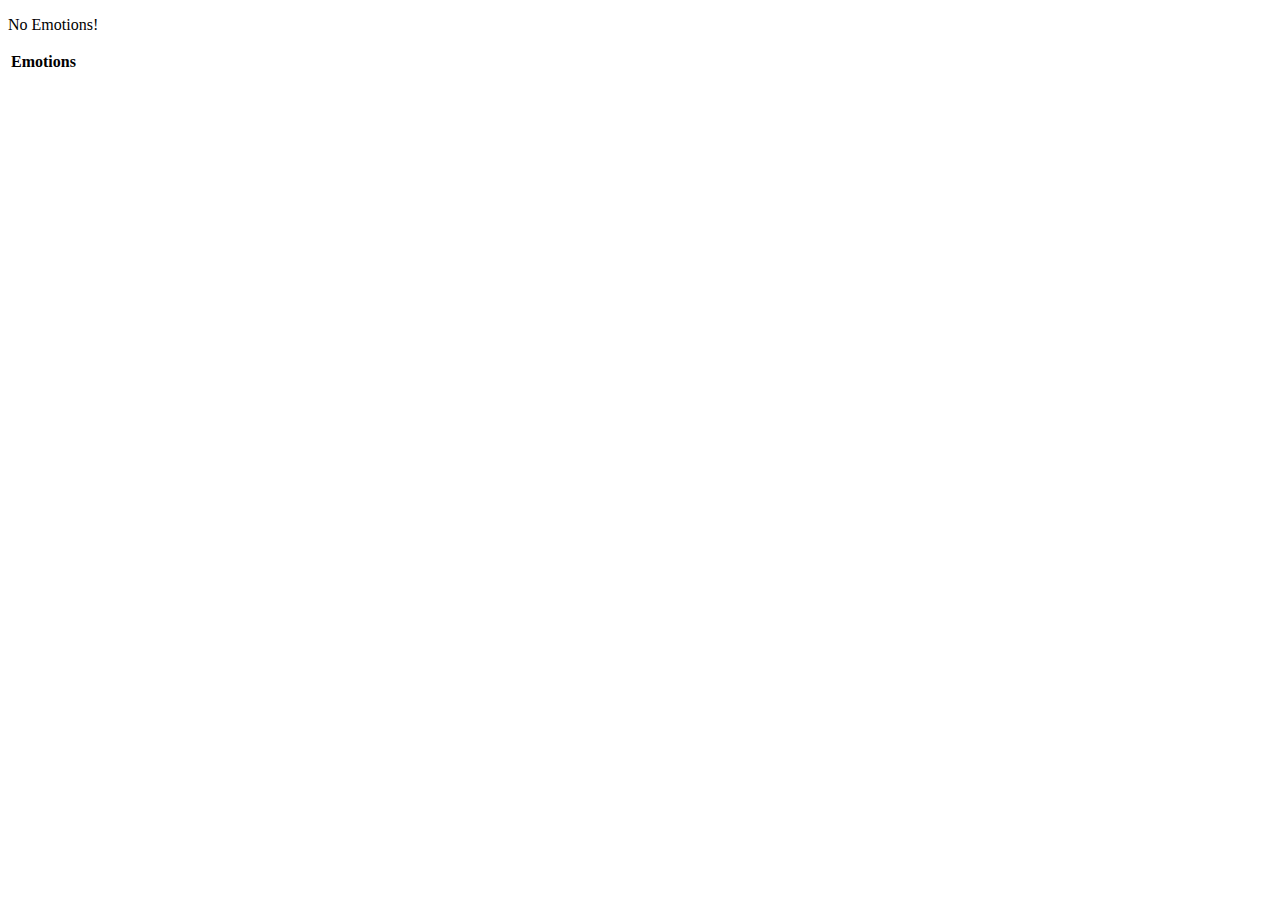
<file: src/main/resources/templates/emotions/index.html>
<!DOCTYPE html>
<html lang="en" xmlns:th="https://www.thymeleaf.org/">
<head th:replace="fragments :: head"></head>

<body class="container">

<!--<h1>All Emotions</h1>-->

<nav th:replace="fragments :: navigation"></nav>

<p th:unless="${emotions} and ${emotions.size}">No Emotions!</p>

<table class="table table-striped">
    <thead>
        <tr>
            <th>Emotions</th>
        <tr>
    </thead>
            <tr th:each="emotion : ${emotions}">
                <td th:text="${emotion.id}"></td>
                <td th:text="${emotion.name}"></td>
            </tr>
</table>

</body>
</html>
</file>
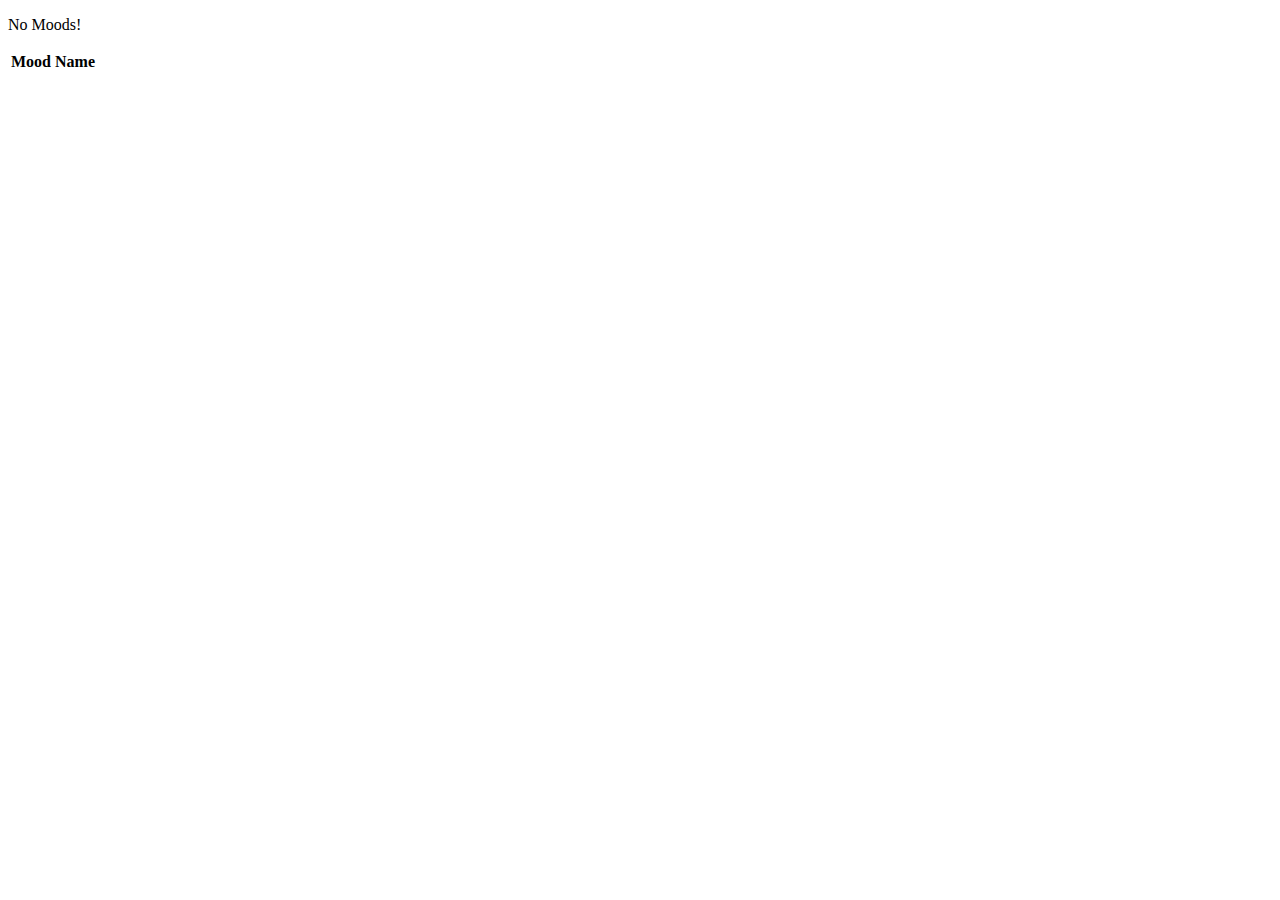
<file: src/main/resources/templates/moods/index.html>
<!DOCTYPE html>
<html lang="en" xmlns:th="https://www.thymeleaf.org/">
<head th:replace="fragments :: head"></head>

<body class="container">

<!--<h1>All Moods</h1>-->

<nav th:replace="fragments :: navigation"></nav>

<p th:unless="${moods} and ${moods.size}">No Moods!</p>

<!--<ul>-->
<!--    <th:block th:each="mood : ${moods}">-->
<!--        <li th:text="${mood.id}"></li>-->
<!--        <li th:text="${mood.name}"></li>-->
<!--        <li th:text="${mood.moodColor}"></li>-->
<!--        <li th:text="${mood.type.getDisplayName()}"></li>-->
<!--    </th:block>-->
<!--</ul>-->

<table class="table table-striped">
    <thead>
        <tr>
            <th>Mood Name</th>
        </tr>
    </thead>
        <tr th:each="mood : ${moods}">
            <td><a th:href="'/moods/detail?moodId=' + ${mood.id}" th:text="${mood.name}" class="btn btn-link"></a></td>
        </tr>
</table>

</body>
</html>
</file>
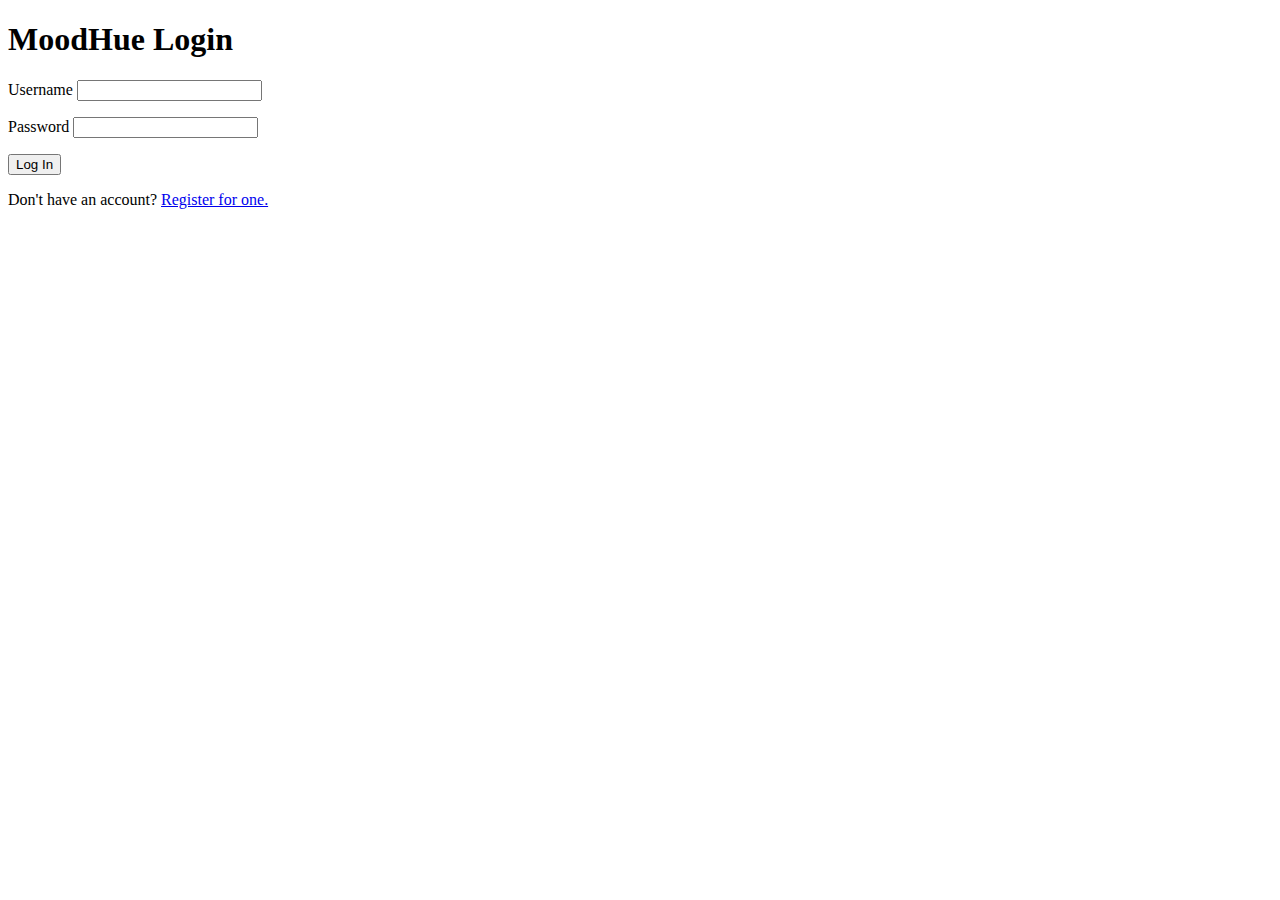
<file: src/main/resources/templates/login.html>
<!DOCTYPE html>
<html lang="en" xmlns:th="http://www.thymeleaf.org/">
<head th:replace="fragments :: head"></head>

<h1>MoodHue Login</h1>

<body class="container">

<form method="post">
    <div class="form-group">
        <label th:for="username">Username
            <input class="form-control" th:field="${loginFormDTO.username}">
        </label>
        <p class="error" th:errors="${loginFormDTO.username}"></p>
    </div>
    <div class="form-group">
        <label>Password
            <input class="form-control" th:field="${loginFormDTO.password}" type="password">
        </label>
        <p class="error" th:errors="${loginFormDTO.password}"></p>
    </div>

    <input type="submit" class="btn btn-primary" value="Log In" />
</form>

<p>Don't have an account? <a href="/register">Register for one.</a></p>

</body>
</html>
</file>
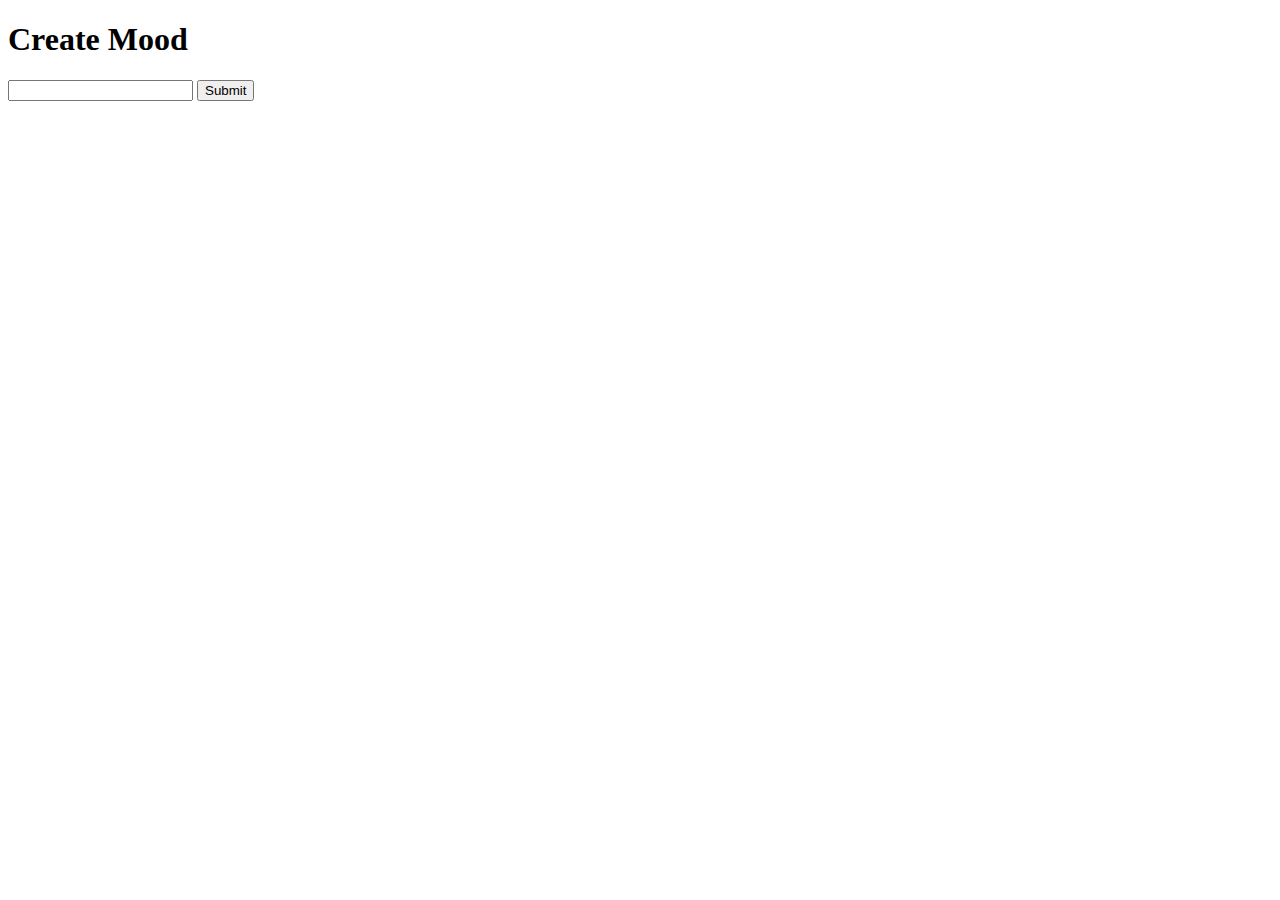
<file: src/main/resources/templates/mood-create.html>
<!DOCTYPE html>
<html lang="en" xmlns:th="https://www.thymeleaf.org/">
<head>
    <meta charset="UTF-8" />
    <title>Create Mood</title>
</head>
<body>

<h1>Create Mood</h1>

<form method="post" action="/moods/create">
    <input type="text" name="moodName">
    <input type="submit" name="Create Mood">
</form>

</body>
</html>
</file>
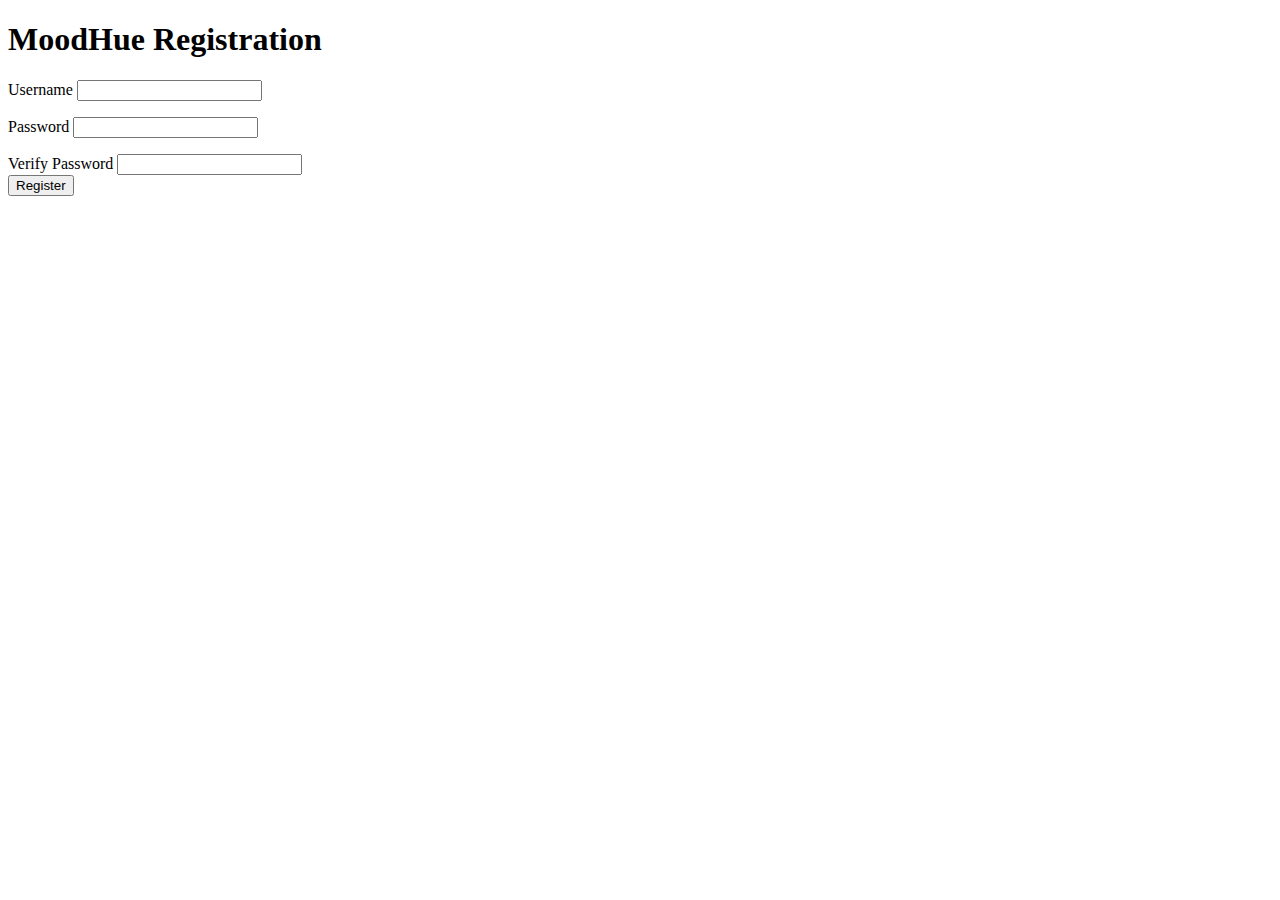
<file: src/main/resources/templates/register.html>
<!DOCTYPE html>
<html lang="en" xmlns:th="http://www.thymeleaf.org/">
<head th:replace="fragments :: head"></head>

<h1>MoodHue Registration</h1>

<body class="container">

<form method="post">
    <div class="form-group">
        <label>Username
            <input class="form-control" th:field="${registerFormDTO.username}" />
        </label>
        <p class="error" th:errors="${registerFormDTO.username}"></p>
    </div>
    <div class="form-group">
        <label>Password
            <input class="form-control" th:field="${registerFormDTO.password}" type="password" />
        </label>
        <p class="error" th:errors="${registerFormDTO.password}"></p>
    </div>
    <div class="form-group">
        <label>Verify Password
            <input class="form-control" th:field="${registerFormDTO.verifyPassword}" type="password" />
        </label>
    </div>

    <input type="submit" class="btn btn-primary" value="Register" />
</form>

</body>
</html>
</file>
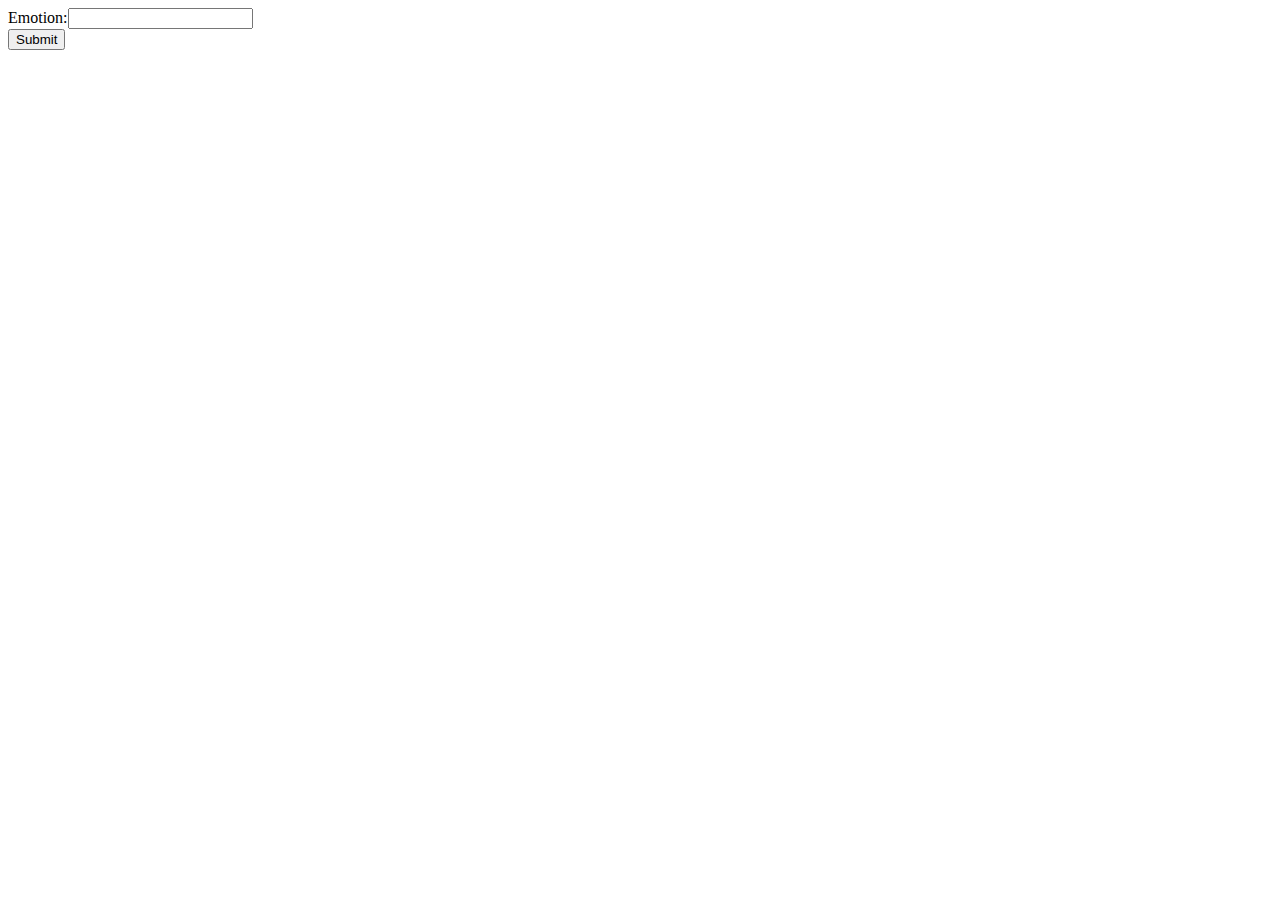
<file: src/main/resources/templates/emotions/create.html>
<!DOCTYPE html>
<html lang="en" xmlns:th="https://www.thymeleaf.org/">
<head th:replace="fragments :: head"></head>

<body class="container">

<!--<h1>Create Emotions</h1>-->

<nav th:replace="fragments :: navigation"></nav>

<form method="post" action="/emotions/create">
    <div class="form-group">
        <label>Emotion:<input type="text" th:field="${emotion.name}" class="form-control"></label>
    </div>

    <input type="submit" name="Create Emotion" class="btn btn-success">
</form>

</body>
</html>
</file>
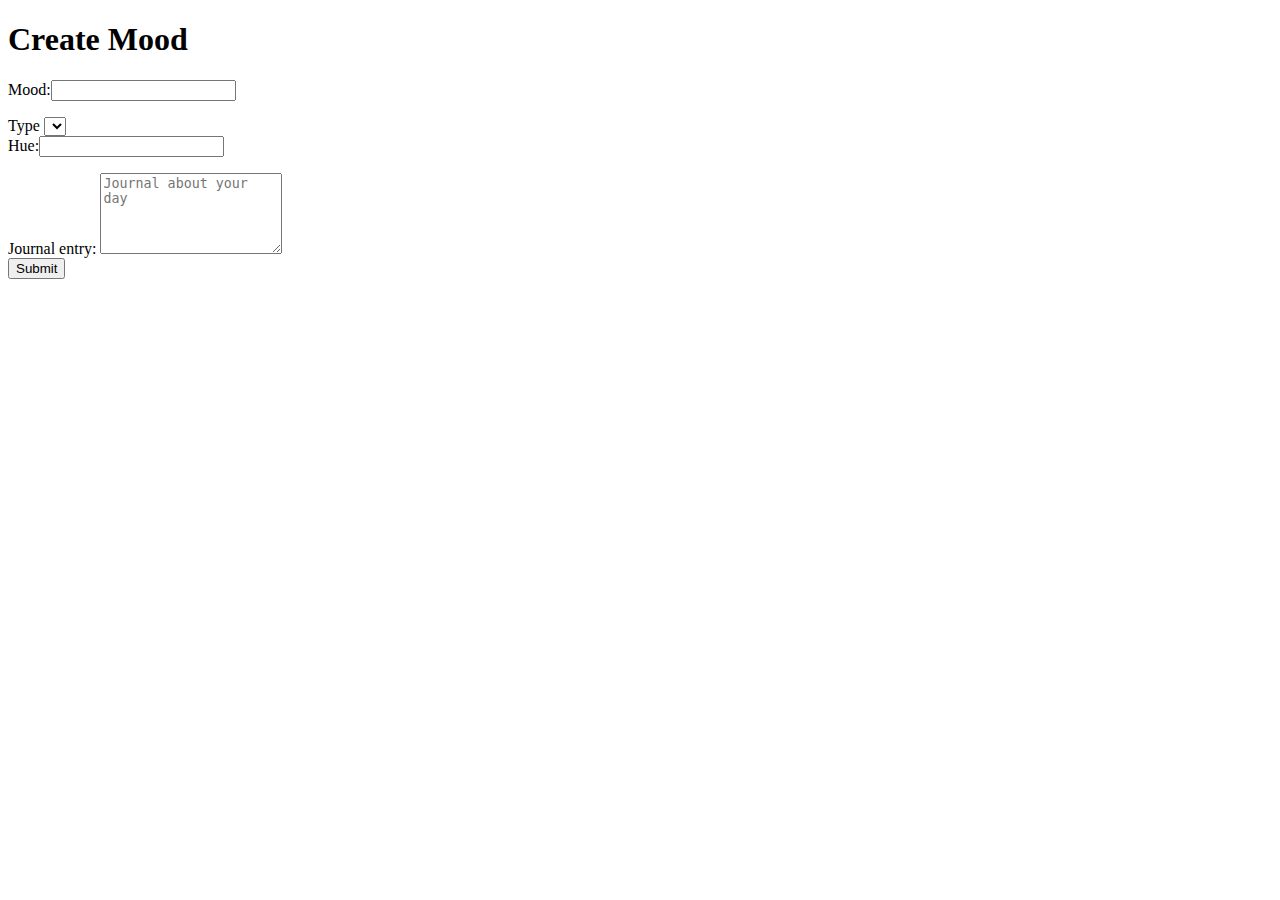
<file: src/main/resources/templates/moods/create.html>
<!DOCTYPE html>
<html lang="en" xmlns:th="https://www.thymeleaf.org/">
<head th:replace="fragments :: head"></head>
<body>

<h1>Create Mood</h1>

<nav th:replace="fragments :: navigation"></nav>

<form method="post" action="/moods/create">
    <div>
        <label>Mood:<input type="text" th:field="${mood.name}"></label>
        <p class="errors" th:errors="${mood.name}"></p>
    </div>
    <div>
        <label>Type
            <select th:field="${mood.type}">
                <option th:each="type : ${types}"
                        th:value="${type}"
                        th:text="${type.displayName}">
                </option>
            </select>
        </label>
    </div>
    <div>
        <label>Hue:<input type="text" th:field="${mood.moodColor}"></label>
        <p class="errors" th:errors="${mood.moodColor}"></p>
    </div>
    <div>
        <label>Journal entry:
            <textarea rows="5" columns="60" name="text" placeholder="Journal about your day" th:field="${mood.journal}"></textarea>
        </label>
    </div>
    <input type="submit" name="Create Mood">
</form>

</body>
</html>
</file>
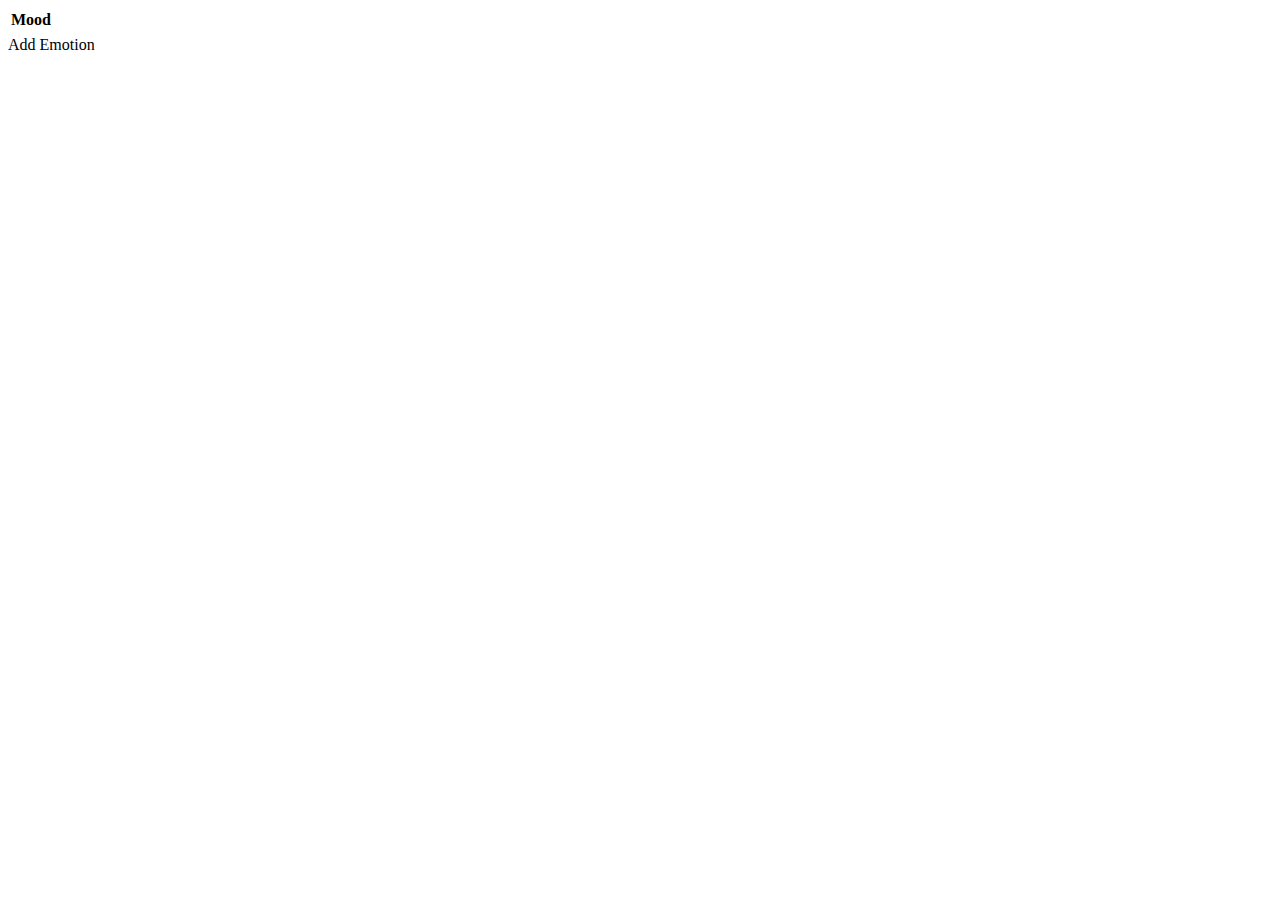
<file: src/main/resources/templates/moods/detail.html>
<!DOCTYPE html>
<html lang="en" xmlns:th="https://www.thymeleaf.org/">
<head th:replace="fragments :: head"></head>

<body class="container">

<!--<h1>Mood Details</h1>-->

<nav th:replace="fragments :: navigation"></nav>

<table class="table table-striped">
    <thead>
        <tr>
            <th>Mood</th>
        </tr>
    </thead>
        <tr>
            <td th:text="${mood.id}"></td>
            <td th:text="${mood.name}"></td>
            <td th:text="${mood.moodColor}"></td>
            <td>
                <span th:each="emotion : ${emotions}" th:text="${emotion.displayName} + ' '"></span>
            </td>
        </tr>
</table>

<a th:href="'/moods/add-emotion?moodId=' + ${mood.id}" class="btn btn-link">Add Emotion</a>

</body>
</html>
</file>
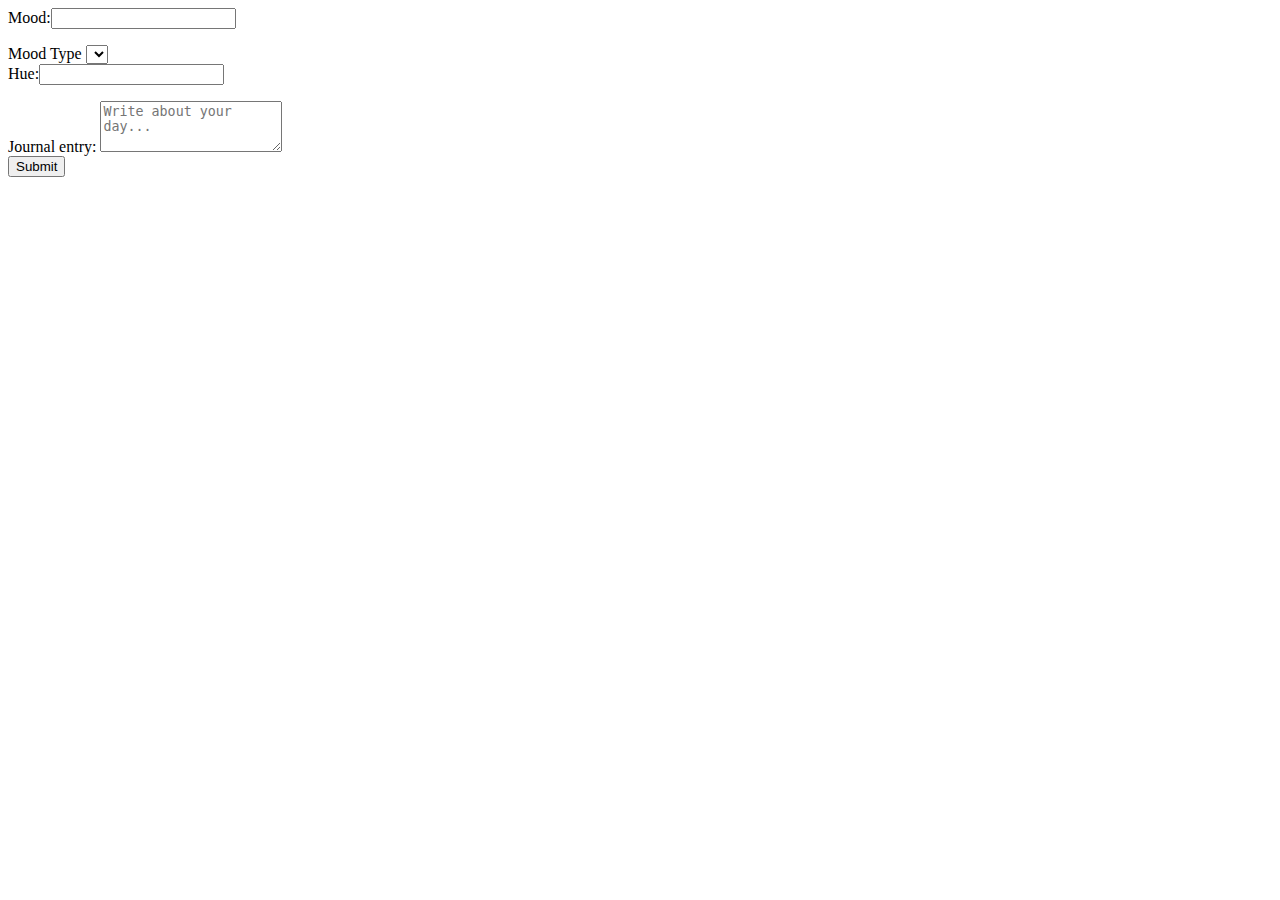
<file: src/main/resources/templates/moods/edit.html>
<!DOCTYPE html>
<html lang="en" xmlns:th="https://www.thymeleaf.org/">
<head th:replace="fragments :: head"></head>

<body class="container">

<!--<h1>Create Mood</h1>-->

<nav th:replace="fragments :: navigation"></nav>

<input type="hidden" th:value="${mood.id}" name="moodId">

<form method="post" th:action="@{/moods/edit}">
    <div class="form-group">
        <label>Mood:<input type="text" th:field="${mood.name}" class="form-control"></label>
        <p class="errors" th:errors="${mood.name}"></p>
    </div>
    <div class="form-group">
        <label>Mood Type
            <select th:field="${mood.type}">
                <option th:each="type : ${types}"
                        th:value="${type}"
                        th:text="${type.displayName}">
                </option>
            </select>
        </label>
    </div>
    <div class="form-group">
        <label>Hue:<input type="text" th:field="${mood.moodColor}" class="form-control"></label>
        <p class="errors" th:errors="${mood.moodColor}"></p>
    </div>
    <div class="form-group shadow-textarea">
        <label>Journal entry:
            <textarea class="form-control z-depth-1" rows="3" placeholder="Write about your day..." th:field="${mood.journal}"></textarea>
        </label>
    </div>
    <input type="submit" name="Edit Mood" class="btn btn-warning">
</form>

</body>
</html>
</file>
